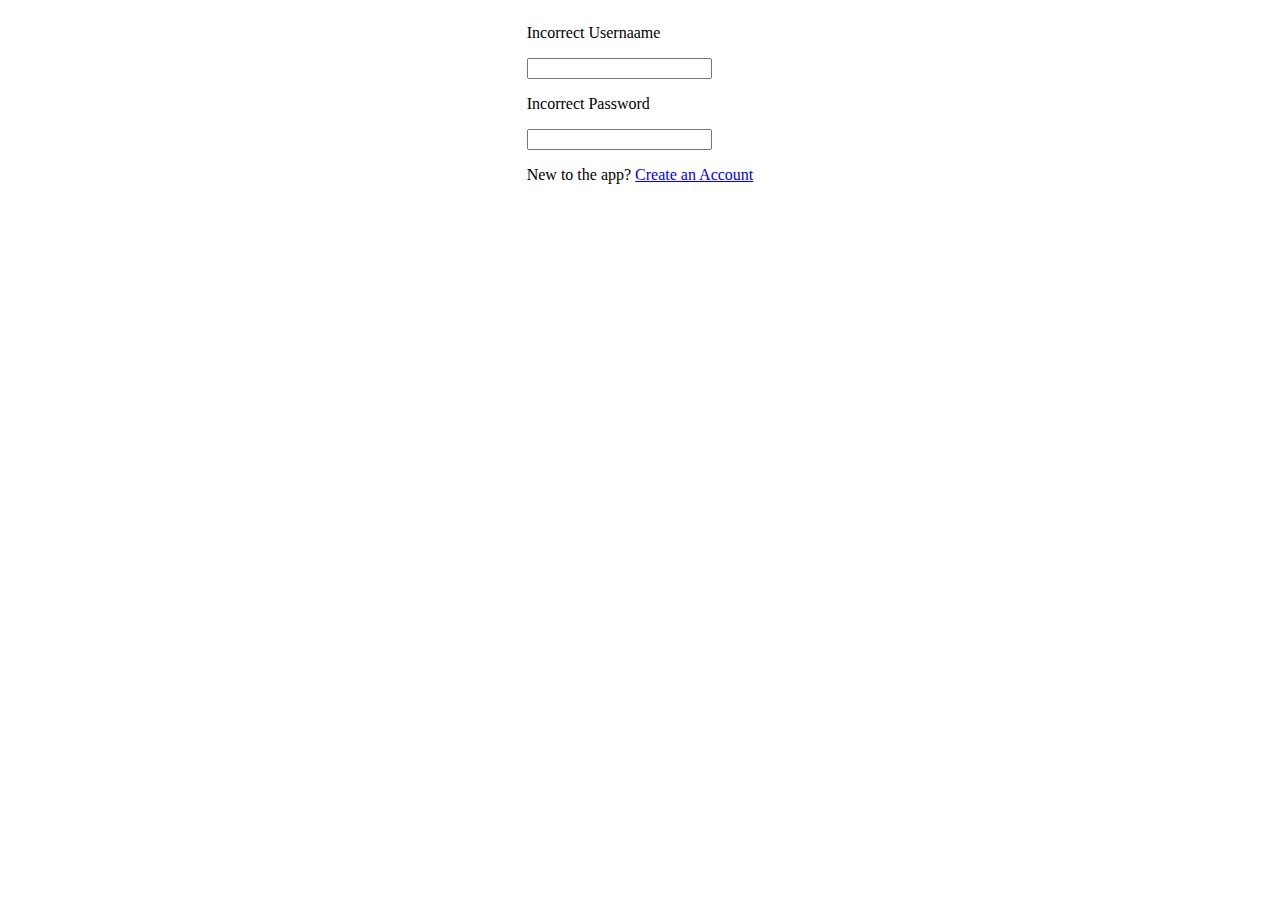
<file: index.html>
<!DOCTYPE html>
<html lang="en">
<head>
    <meta charset="UTF-8">
    <meta http-equiv="X-UA-Compatible" content="IE=edge">
    <meta name="viewport" content="width=device-width, initial-scale=1.0">
    <title>Merit Login</title>
    <link rel="stylesheet" href="css/login.css">
<body>
    <div class="main-div">

        <div class="container">
            <form action="" id="formId">
                <div class="error-username">
                    <p>Incorrect Usernaame </p>
                </div>
                <div class="email-input">
                    <input type="email" name="email" id="email"\>
                </div>
                <div class="error-password">
                    <p>Incorrect Password </p>
                </div>
                <div class="password-input">
                    <input type="password" name="password" id="password">
                </div>
            </form>
            <div class="create">
                <p> New to the app? <a href="create.html">Create an Account</a></p>
            </div>


        </div>

    </div>
</body>
</html>
</file>
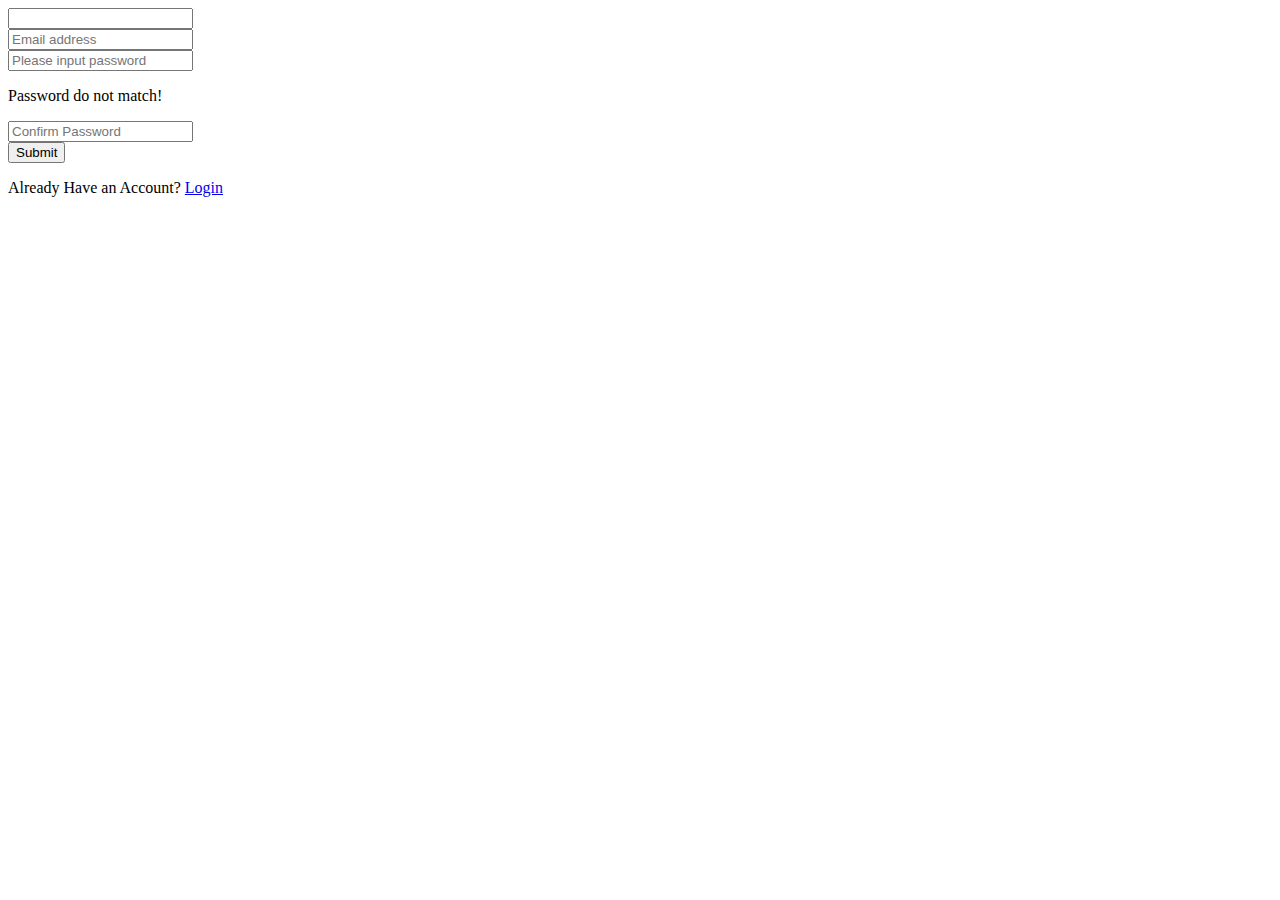
<file: create.html>
<!DOCTYPE html>
<html lang="en">
<head>
    <meta charset="UTF-8">
    <meta http-equiv="X-UA-Compatible" content="IE=edge">
    <meta name="viewport" content="width=device-width, initial-scale=1.0">
    <title>Merit Login</title>
</head>
<body>
    
<div class="main-div">

    <div class="container">
        <form action="" id="formId">
          <div class="username">
           <input type="text" name="name" id="name">
          </div>
          <div class="email-input">
            <input type="email" name="email" id="email" placeholder="Email address">
        </div>
        <div class="password-input">
            <input type="password" name="password" id="password" placeholder="Please input password">
        </div>
        <div class="pwd-mismatch">
            <p>Password do not match!</p>
        </div>
        <div class="confirm-password">
            <input type="password" name="confirmPassword" id="confirm-password" placeholder="Confirm Password">
        </div>
       <div class="submit">
        <input type="button" value="Submit">
       </div>
        
    
    

        </form>
        <div class="create">
            <p> Already Have an Account? <a href="index.html">Login</a></p>
        </div>


    </div>

</div>
</body>
</html>
</file>
<file: css/login.css>
.main-div{
    display: flex;
    margin: 0;
    justify-content: center;
}
</file>
